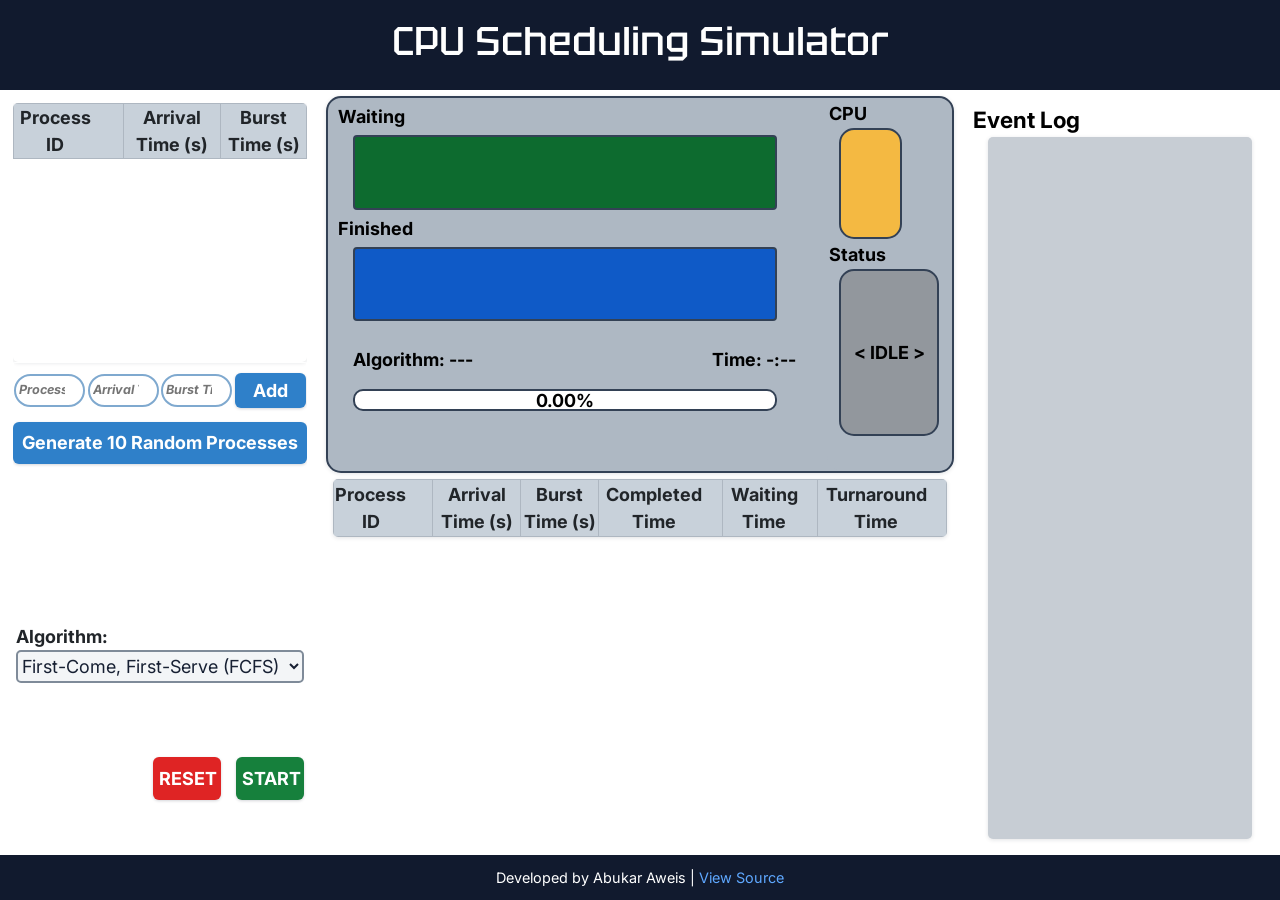
<file: index.html>
<!DOCTYPE html>
<html lang="en">
<head>
    <meta charset="UTF-8">
    <meta name="viewport" content="width=device-width, initial-scale=1">

    <title>CPU Scheduling Simulator</title>
    <link rel="icon" href="images/cpu.png" type="image/png">

    <link
        href="https://cdn.jsdelivr.net/npm/bootstrap@5.3.2/dist/css/bootstrap.min.css"
        rel="stylesheet"
        integrity="sha384-T3c6CoIi6uLrA9TneNEoa7RxnatzjcDSCmG1MXxSR1GAsXEV/Dwwykc2MPK8M2HN"
        crossorigin="anonymous"
    >

    <link rel="stylesheet" href="styles.css">
    <script src="src/state.js" defer></script>
    <script src="src/ui.js" defer></script>
    <script src="src/processes.js" defer></script>
    <script src="src/algorithms.js" defer></script>
    <script src="src/main.js" defer></script>
</head>

<body>
    <header>
        <h1>CPU Scheduling Simulator</h1>
    </header>

    <div class="container-fluid">
        <div class="row custom-row">

            <!-- Process and algorithm controls -->
            <div class="col-sm-3 left-col">

                <div id="process-div" style="overflow: hidden;">
                    <div id="process-table" style="overflow-y: scroll;">
                        <table>
                            <thead>
                                <tr>
                                    <th style="padding: 0% 9% 0% 0%;">Process ID</th>
                                    <th style="padding: 0% 0% 0% 0%;">Arrival Time (s)</th>
                                    <th style="padding: 0% 0% 0% 0%;">Burst Time (s)</th>
                                </tr>
                            </thead>
                            <tbody></tbody>
                        </table>
                    </div>

                    <div id="input">
                        <input
                            type="number"
                            min="0"
                            id="process-id"
                            placeholder="Process ID"
                            pattern="[0-9]+"
                            style="width: 25%; padding: 1%; margin: 4% 1% 0% 0%; font-size: 1.4cqh; font-style: italic; font-weight: bold;"
                        >

                        <input
                            type="number"
                            min="0"
                            id="arrival-time"
                            placeholder="Arrival Time"
                            pattern="[0-9]+"
                            style="width: 25%; padding: 1%; margin: 4% 1% 0% 0%; font-size: 1.4cqh; font-style: italic; font-weight: bold;"
                        >

                        <input
                            type="number"
                            min="0"
                            id="burst-time"
                            placeholder="Burst Time"
                            pattern="[0-9]+"
                            style="width: 25%; padding: 1%; margin: 4% 1% 0% 0%; font-size: 1.4cqh; font-style: italic; font-weight: bold;"
                        >

                        <button type="button" id="add-button" onclick="addProcess()">
                            Add
                        </button>
                    </div>

                    <button type="button" id="gen-button" onclick="generate()">
                        Generate 10 Random Processes
                    </button>

                    <div id="error-message"></div>
                </div>

                <div id="algo-div" style="overflow: hidden;">
                    <label id="algo-text">Algorithm:</label>

                    <div id="algo-select">
                        <select id="select" onchange="toggleVisibility()">
                            <option value="fcfs">First-Come, First-Serve (FCFS)</option>
                            <option value="sjf">Shortest Job First (SJF)</option>
                            <option value="rr">Round Robin (RR)</option>
                        </select>
                    </div>

                    <div id="quantum">
                        <label>Time Quantum:</label>

                        <input
                            type="number"
                            min="0"
                            id="quantum-input"
                            placeholder="seconds"
                            pattern="[0-9]+"
                            style="width: 25%; padding: 1%; margin: 3% 1% 3% 3%; font-size: 1.6cqh; font-style: italic; font-weight: bold;"
                        >
                    </div>

                    <div id="algo-buttons">
                        <button type="button" id="resume-button" onclick="resumeTimer()">
                            RESUME
                        </button>

                        <button type="button" id="pause-button" onclick="stopTimer()">
                            PAUSE
                        </button>

                        <button type="button" id="reset-button" onclick="reset()">
                            RESET
                        </button>

                        <button type="button" id="start-button" onclick="start()">
                            START
                        </button>
                    </div>
                </div>
            </div>

            <!-- Simulation -->
            <div class="col-sm-6 mid-col">
                <div id="simulation">

                    <div id="queues">
                        <label id="waiting-label" style="margin: 1% 0% 1% 2%;">
                            Waiting
                        </label>

                        <div id="waiting-queue"></div>

                        <label id="finished-label" style="margin: 1% 0% 1% 2%;">
                            Finished
                        </label>

                        <div id="finished-queue"></div>

                        <div id="time-algorithm-div">
                            <p id="algorithm">Algorithm: ---</p>
                            <p id="time">Time: -:--</p>
                        </div>

                        <div id="progress">
                            <div id="progress-percent">0.00%</div>
                        </div>
                    </div>

                    <div id="control">
                        <label id="cpu-label" style="margin: 1% 0% 1% 2%;">
                            CPU
                        </label>

                        <div id="cpu"></div>

                        <label id="status-label" style="margin: 1% 0% 1% 2%;">
                            Status
                        </label>

                        <div id="status">
                            <p id="working-on">&lt; IDLE &gt;</p>
                        </div>
                    </div>
                </div>

                <div id="summary-table" style="overflow-y: scroll;">
                    <table>
                        <thead>
                            <tr>
                                <th style="padding: 0% 4% 0% 0%;">Process ID</th>
                                <th>Arrival Time (s)</th>
                                <th>Burst Time (s)</th>
                                <th style="padding: 0% 2% 0% 0%;">Completed Time</th>
                                <th style="padding: 0% 2% 0% 0%;">Waiting Time</th>
                                <th style="padding: 0% 2% 0% 0%;">Turnaround Time</th>
                            </tr>
                        </thead>
                        <tbody></tbody>
                    </table>
                </div>

                <div id="info">
                    <p>Finished Processes Sorted By ID</p>
                </div>
            </div>

            <!-- Summary log -->
            <div class="col-sm-3 right-col">
                <label id="summary-label">Event Log</label>
                <div id="summary-log"></div>
            </div>

        </div>
    </div>

    <footer>
        Developed by Abukar Aweis |&nbsp;
        <a href="https://github.com/AbukarAweis/scheduling-simulator">View Source</a>
    </footer>

    <script
        src="https://cdn.jsdelivr.net/npm/bootstrap@5.3.2/dist/js/bootstrap.bundle.min.js"
        integrity="sha384-C6RzsynM9kWDrMNeT87bh95OGNyZPhcTNXj1NW7RuBCsyN/o0jlpcV8Qyq46cDfL"
        crossorigin="anonymous"
    ></script>
</body>
</html>
</file>
<file: styles.css>
@import url('https://fonts.googleapis.com/css2?family=Inter:wght@400;500;600;700&family=Tektur:wght@400;500;600;700&display=swap');

:root {
    --error: #dc3545;
    --primary: #ffffff;
    --secondary: #d8dde3;
    --btn-color: #2f80c9;

    --header-footer: #111a2e;
    --panel: #aeb8c3;
    --panel-light: #e8ebef;
    --table-header: #c8d1da;
    --table-row-alt: #eef2f6;
    --border: #7f8b99;
    --text: #172033;
}

html {
    margin: 0;
    height: 100%;
}

body {
    font-family: 'Inter', sans-serif;
    margin: 0;
    padding: 0;
    background-color: var(--primary);
    height: 100%;
    font-size: 2cqh;
}

header {
    display: flex;
    justify-content: center;
    align-items: center;
    background-color: var(--header-footer);
    color: #fff;
    height: 10%;
    font-family: 'Tektur', sans-serif;
}

footer {
    display: flex;
    justify-content: center;
    align-items: center;
    background-color: var(--header-footer);
    color: #fff;
    height: 5%;
    font-size: 1.6cqh;
}

.container-fluid {
    height: 85%;
    background-color: var(--primary);
}

.custom-row {
    height: 100%;
}

.col-sm-3 {
    background-color: var(--primary);
    padding: 1%;
    box-sizing: border-box;
    max-height: 100%;
}

.col-sm-6 {
    background-color: var(--primary);
    padding: 0.5%;
    box-sizing: border-box;
    max-height: 100%;
}

.left-col,
.mid-col,
.right-col {
    display: flex;
    flex-direction: column;
}


/* --------------------------------------------------
   Left Column
-------------------------------------------------- */

#process-div {
    display: flex;
    flex-direction: column;
    background-color: var(--primary);
    min-height: 70%;
    max-height: 70%;
    position: relative;
    overflow: hidden;
}

#process-table {
    background-color: #ffffff;
    min-height: 50%;
    max-height: 50%;
    overflow-y: auto;
    border-collapse: collapse;
    border-radius: 5px;
}

#process-table th,
#process-table td {
    border: 1px solid #aeb7c1;
    text-align: center;
}

#process-table th {
    position: sticky;
    top: 0;
    background-color: var(--table-header);
    width: 2000px;
}

#process-table th:first-child {
    padding: 0 9% 0 0;
}

#process-table tr {
    height: 80%;
}

#input {
    border: 1px solid var(--primary);
    border-radius: 1%;
    display: flex;
    justify-content: space-around;
    transition: border-color 0.3s;
    height: 10%;
}

#process-id,
#arrival-time,
#burst-time {
    width: 25%;
    padding: 1%;
    margin: 4% 1% 0 0;
    font-size: 1.4cqh;
    font-style: italic;
    font-weight: bold;
    border-radius: 50px;
    border: 2px solid #7fa9cf;
    max-height: 65%;
}

#process-id:disabled,
#arrival-time:disabled,
#burst-time:disabled {
    border: 3px solid var(--secondary);
}

#algo-div {
    display: flex;
    flex-direction: column;
    background-color: var(--primary);
    padding: 1%;
    min-height: 30%;
    max-height: 30%;
    overflow: hidden;
}

#algo-text {
    margin: 0;
    padding: 0;
    font-weight: bold;
}

#quantum {
    visibility: hidden;
    display: flex;
    flex-direction: row;
    justify-content: right;
    height: 30%;
    align-items: center;
    font-weight: bold;
}

#quantum.show {
    visibility: visible;
}

#quantum-input {
    width: 25%;
    padding: 1%;
    margin: 3% 1% 3% 3%;
    font-size: 1.6cqh;
    font-style: italic;
    font-weight: bold;
    border-radius: 5px;
    border: 2px solid var(--border);
}


/* --------------------------------------------------
   Simulation
-------------------------------------------------- */

#simulation {
    display: flex;
    flex-direction: row;
    justify-content: space-evenly;
    background-color: var(--panel);
    color: black;
    height: 50%;
    border-radius: 15px;
    margin-bottom: 1%;
    border: solid 0.25cqh #334155;
}

#queues {
    display: flex;
    flex-direction: column;
    width: 100%;
    font-weight: bold;
}

#waiting-label,
#finished-label,
#cpu-label,
#status-label {
    margin: 1% 0 1% 2%;
}

#waiting-queue,
#finished-queue {
    position: relative;
    display: flex;
    flex-wrap: wrap;
    height: 20%;
    width: 85%;
    overflow: auto;
    margin-left: 5%;
    border: solid 0.25cqh #334155;
    border-radius: 4px;
}

#waiting-queue {
    background-color: #0d6b2f;
}

#finished-queue {
    background-color: #0f5ac7;
}

#time-algorithm-div {
    display: flex;
    flex-direction: row;
    margin-left: 5%;
    margin-top: 5%;
}

#time {
    position: fixed;
    margin-left: 28%;
}

#progress {
    position: relative;
    width: 85%;
    height: 6%;
    margin-left: 5%;
    background-color: var(--primary);
    border-radius: 10px;
    border: solid 0.25cqh #334155;
    overflow: hidden;
}

#progress-percent {
    position: absolute;
    top: 50%;
    left: 50%;
    transform: translate(-50%, -50%);
    color: black;
    z-index: 1;
}

.progress-section {
    position: absolute;
    height: 100%;
    transition: width 0.5s ease-in-out;
}

#control {
    display: flex;
    flex-direction: column;
    width: 25%;
    font-weight: bold;
    background-color: var(--panel);
    border-radius: 15px;
}

#cpu,
#status {
    display: flex;
    justify-content: center;
    margin-left: 10%;
    border-radius: 15px;
}

#cpu {
    background-color: #f4b942;
    height: 30%;
    margin-right: 40%;
    align-items: center;
    border: solid 0.25cqh #334155;
}

#cpu .process-element {
    height: 50%;
    width: 60%;
}

#status {
    background-color: #92979d;
    height: 45%;
    margin-right: 10%;
    border: solid 0.25cqh #334155;

    display: flex;
    justify-content: center;
    align-items: center;
}

#working-on {
    text-align: center;
    margin: 0;
}


/* --------------------------------------------------
   Summary
-------------------------------------------------- */

#summary-table {
    background-color: #ffffff;
    max-height: 41.2%;
    margin: 0 1%;
    overflow-y: auto;
    border-collapse: collapse;
    border-radius: 5px;
}

#summary-table th,
#summary-table td {
    border: 1px solid #aeb7c1;
    text-align: center;
}

#summary-table th {
    position: sticky;
    top: 0;
    background-color: var(--table-header);
    width: 2000px;
}

#summary-table th:first-child {
    padding: 0 4% 0 0;
}

#summary-table th:nth-child(4),
#summary-table th:nth-child(5),
#summary-table th:nth-child(6) {
    padding: 0 2% 0 0;
}

#summary-table tr {
    height: 20px;
}

#info {
    text-align: center;
    font-weight: bold;
    font-style: italic;
    font-size: 2cqh;
    visibility: hidden;
}

#summary-label {
    font-size: 2.5cqh;
    font-weight: bold;
    color: black;
}

#summary-log {
    background-color: #c7cdd4;
    height: 100%;
    width: 90%;
    margin-bottom: 1%;
    margin-left: 5%;
    overflow: auto;
    padding-left: 2%;
    font-size: 2.1cqh;
    border-radius: 5px;
}

.summary-entry {
    display: grid;
    grid-template-columns: 4.0ch 3.5ch 2ch auto;
    align-items: center;
    column-gap: 0.4ch;
}

.summary-entry span:nth-child(2) {
    text-align: left;
    white-space: nowrap;
}

.summary-metric {
    display: grid;
    grid-template-columns: max-content auto;
    column-gap: 0.4em;
}


/* --------------------------------------------------
   Errors
-------------------------------------------------- */

#process-id.error,
#arrival-time.error,
#burst-time.error {
    border: 3px solid var(--error);
}

#quantum-input.error {
    border: 2px solid var(--error);
}

#error-message {
    visibility: hidden;
    background: #ffefef;
    text-align: center;
    font-weight: bold;
    line-height: 80%;
    white-space: nowrap;
    border: 3px solid var(--error);
    color: var(--error);
    border-radius: 4px;
    padding: 4% 0 0;
    height: fit-content;
    margin-top: 3%;
}


/* --------------------------------------------------
   Buttons
-------------------------------------------------- */

button {
    font-weight: bold;
    text-align: center;
    text-decoration: none;
    cursor: pointer;
    border: none;
    border-radius: 6px;
    color: #fff;
    background-color: var(--btn-color);
    transition: background-color 0.3s ease, box-shadow 0.2s ease;
    box-shadow: 0 1px 3px rgba(15, 23, 42, 0.18);
}

button:hover {
    background-color: #236da8;
}

button:disabled {
    background-color: var(--secondary);
    cursor: default;
}

#add-button {
    max-height: 70%;
    width: 25%;
    margin-top: 3.5%;
    overflow: hidden;
}

#gen-button {
    margin-top: 3%;
    white-space: nowrap;
    height: 8%;
}

#algo-buttons {
    display: flex;
    justify-content: space-evenly;
    transition: border-color 0.3s;
    height: 20%;
    margin-top: 5%;
}

#start-button,
#pause-button,
#resume-button,
#reset-button {
    height: 100%;
    width: 25%;
    overflow: hidden;
}

#start-button:disabled,
#pause-button:disabled,
#resume-button:disabled,
#reset-button:disabled {
    background-color: var(--secondary);
    cursor: default;
}

#start-button {
    background-color: #16803c;
    margin-left: 5%;
}

#start-button:hover {
    background-color: #11652f;
}

#pause-button {
    visibility: hidden;
    background-color: #d98200;
    position: relative;
    right: -52.5%;
}

#pause-button:hover {
    background-color: #b86a00;
}

#resume-button {
    visibility: hidden;
    position: relative;
    right: -76.25%;
}

#reset-button {
    background-color: #df2424;
    position: relative;
}

#reset-button:hover {
    background-color: #b91c1c;
}


/* --------------------------------------------------
   Select
-------------------------------------------------- */

select {
    width: 100%;
    height: 120%;
    margin-top: 0;
    border: 2px solid #7f8b99;
    border-radius: 5px;
    background-color: #f3f5f7;
    color: var(--text);
    cursor: pointer;
}

select:disabled {
    cursor: default;
}


/* --------------------------------------------------
   Process Elements
-------------------------------------------------- */

.process-element {
    display: flex;
    justify-content: center;
    align-items: center;
    width: 9%;
    height: 80%;
    margin: 1%;
    border-radius: 50%;
    border: 0.3cqh solid black;
}

.process-element.roll {
    animation: roll 1000ms infinite;
}


/* --------------------------------------------------
   Animations
-------------------------------------------------- */

@keyframes colorChange {
    0%,
    100% {
        background-color: #f4b942;
    }

    50% {
        background-color: #c96f00;
    }
}

#cpu.col-change {
    animation: colorChange 1s linear infinite;
}

@keyframes colorChange2 {
    0%,
    100% {
        background-color: #c04abc;
    }

    50% {
        background-color: darkmagenta;
    }
}

#status.col-change-2 {
    animation: colorChange2 1s ease-in-out;
}

@keyframes highlight {
    0%,
    100% {
        background-color: inherit;
    }

    50% {
        background-color: #3498db;
    }
}

.highlighted-row {
    animation: highlight 0.8s ease;
}

@keyframes roll {
    100% {
        rotate: 360deg;
    }
}

/* --------------------------------------------------
   Visual Polish
-------------------------------------------------- */

#process-table tbody tr:nth-child(even),
#summary-table tbody tr:nth-child(even) {
    background-color: var(--table-row-alt);
}

#process-table tbody tr:hover,
#summary-table tbody tr:hover {
    background-color: #e2e9f0;
}

#process-id,
#arrival-time,
#burst-time,
#quantum-input {
    background-color: #ffffff;
    color: var(--text);
}

#process-id:focus,
#arrival-time:focus,
#burst-time:focus,
#quantum-input:focus,
select:focus {
    outline: none;
    border-color: var(--btn-color);
}

#simulation,
#summary-log,
#process-table,
#summary-table {
    box-shadow: 0 1px 4px rgba(15, 23, 42, 0.12);
}

footer a {
    color: #5fa8ff;
    text-decoration: none;
}

footer a:hover {
    text-decoration: underline;
}
</file>
